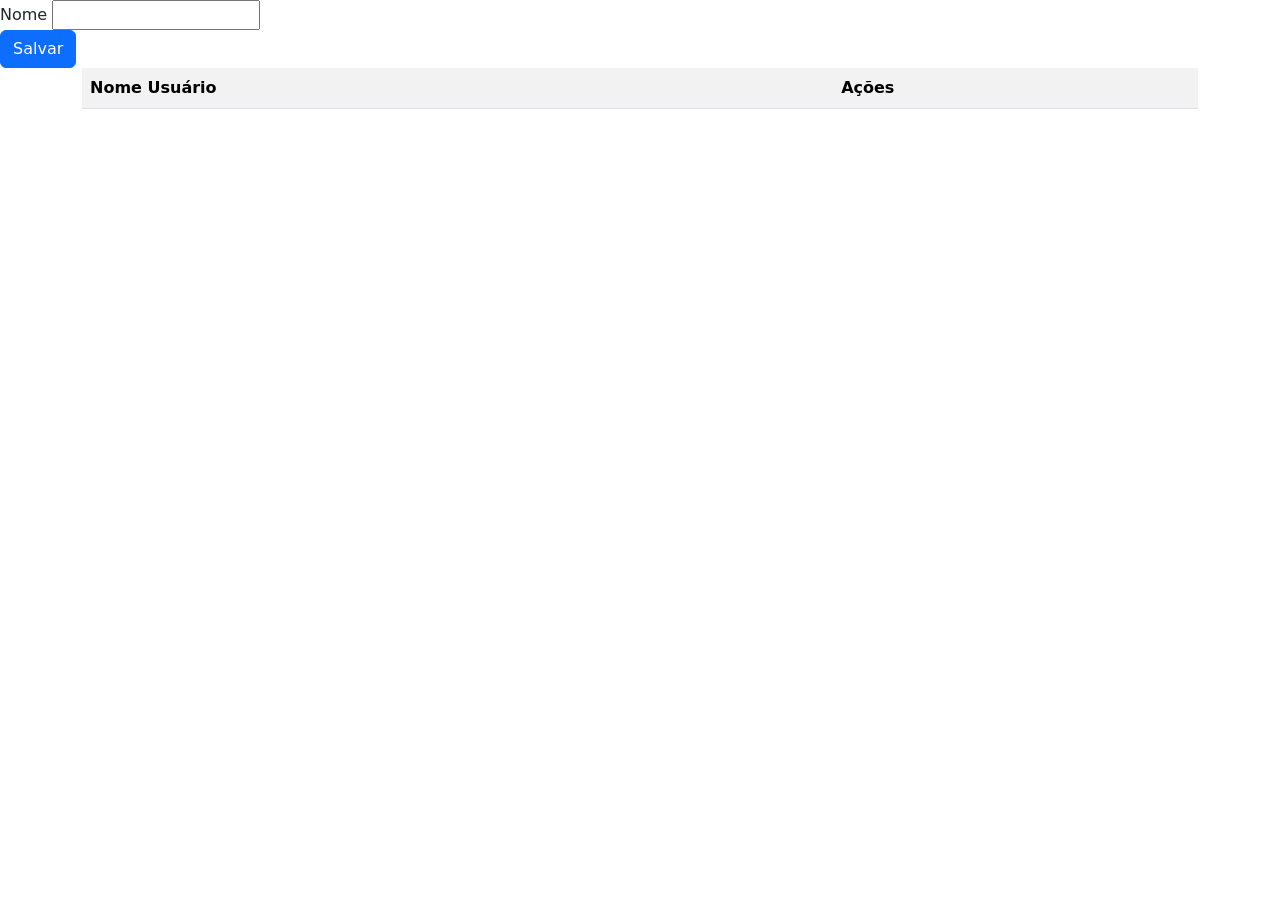
<file: cadastro.html>
<!DOCTYPE html>
<html lang='pt-br'>
<head>
    <meta charset='utf-8'>
    <meta name='viewport' content='width=device-width, initial-scale=1'>
    <title>Cadastro</title>
    <link href="https://cdn.jsdelivr.net/npm/bootstrap@5.3.0/dist/css/bootstrap.min.css" rel="stylesheet">
</head>
<body>
    <div class="conatiner">
        <label for="">Nome</label>
        <input type="text" id="nomeUser">
        <br>
        <button class="btn btn-primary" type="button" onclick="salvarUser()">Salvar</button>
    </div>
    <div class="container">
        <table class="table table-striped" id="tabela">
            <tr>
                <th>Nome Usuário</th>
                <th>Ações</th>
            </tr>
        </table>

    </div>
    <script src="main.js"></script>
</body>
</html>
</file>
